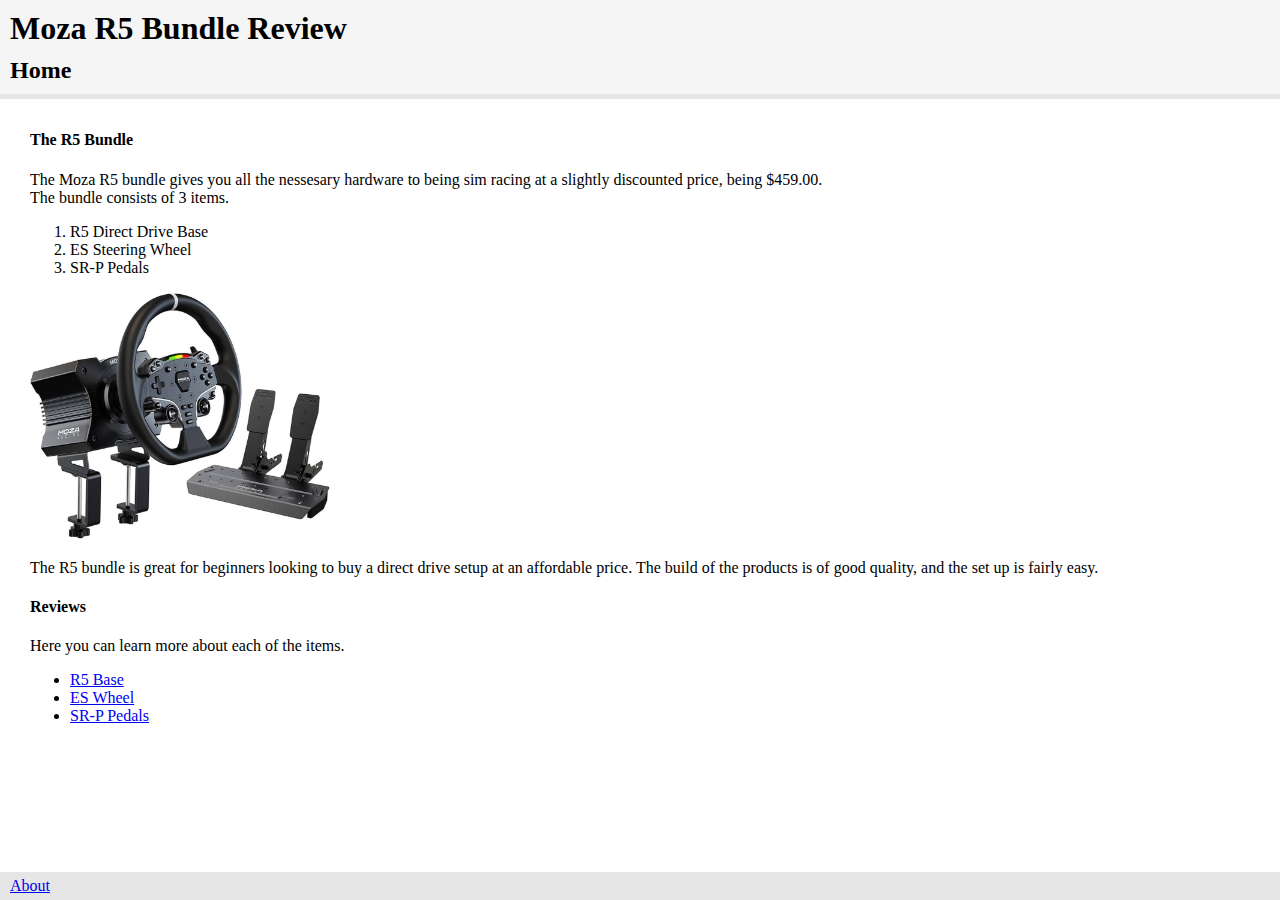
<file: index.html>
<!DOCTYPE html>
<html lang="en">

<head>
    <meta charset="UTF-8" />
    <meta name="viewport" content="width=device-width, initial-scale=1.0" />
    <link rel="stylesheet" href="styles/main.css" />
    <title>Moza R5 Review</title>
    <style>
        img {
            width: 300px;
        }
    </style>
</head>

<body>

    <header>
        <h1>Moza R5 Bundle Review</h1>
        <h2>Home</h2>
    </header>

    <main>
        <section>
            <article>
                <h4>The R5 Bundle</h4>
                <p>The Moza R5 bundle gives you all the nessesary hardware to being sim racing at a slightly discounted
                    price, being $459.00.<br>The bundle consists of 3 items.</p>
                <ol>
                    <li>R5 Direct Drive Base</li>
                    <li>ES Steering Wheel</li>
                    <li>SR-P Pedals</li>
                </ol>
                <img src="images/moza.jpg" alt="moza r5 bundle" />
                <p>The R5 bundle is great for beginners looking to buy a direct drive setup at an affordable price. The
                    build of the products is of good quality, and the set up is fairly easy.</p>
            </article>
            <article>
                <h4>Reviews</h4>
                <div>
                    Here you can learn more about each of the items.
                    <ul>
                        <li>
                            <a href="pages/r5_base.html">R5 Base</a>
                        </li>
                        <li>
                            <a href="pages/es_wheel.html">ES Wheel</a>
                        </li>
                        <li>
                            <a href="pages/sr-p_pedals.html">SR-P Pedals</a>
                        </li>
                    </ul>
                </div>
            </article>
        </section>
    </main>

    <footer>
        <nav>
            <a href="pages/about.html">About</a>
        </nav>
    </footer>

</body>

</html>
</file>
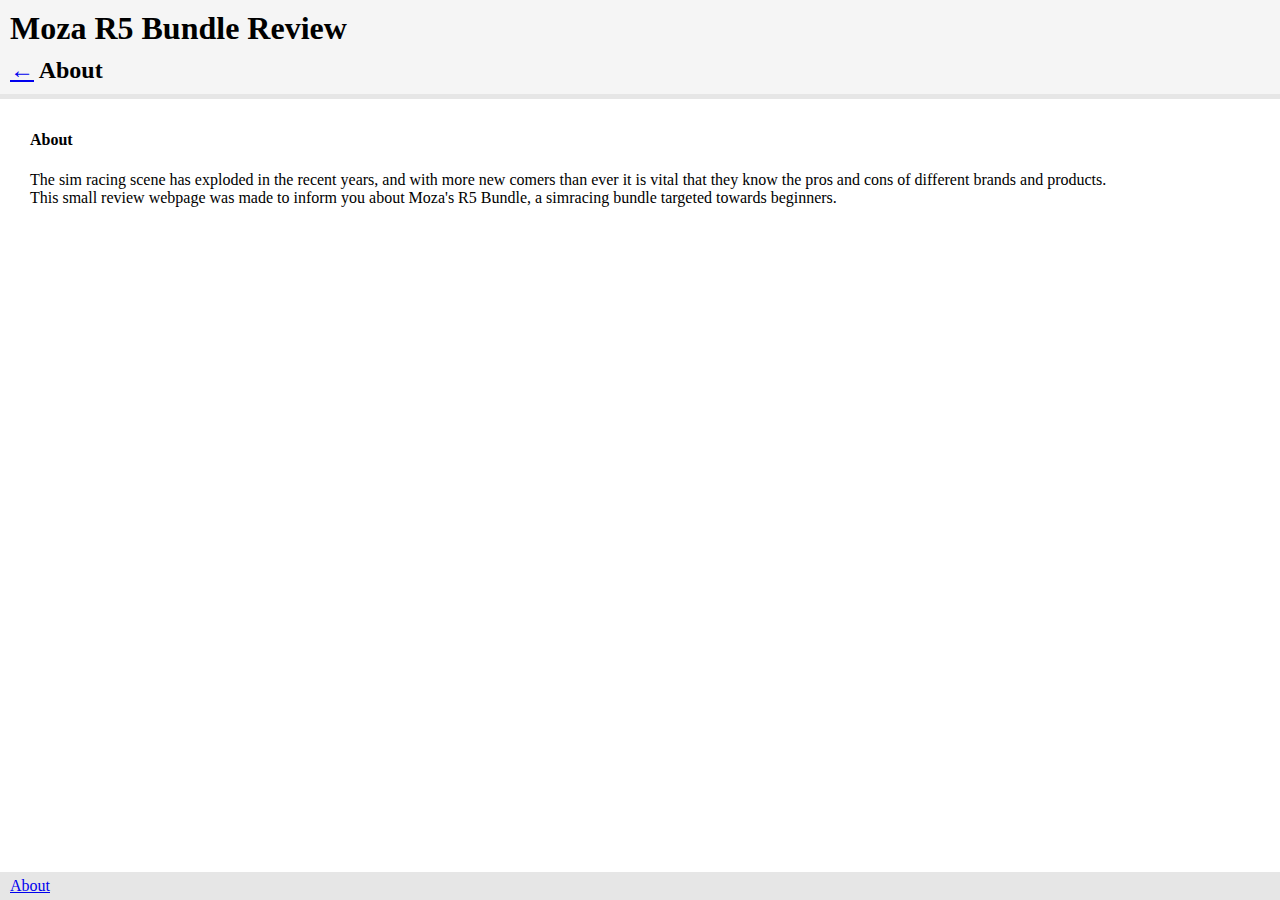
<file: pages/about.html>
<!DOCTYPE html>
<html lang="en">

<head>
    <meta charset="UTF-8" />
    <meta name="viewport" content="width=device-width, initial-scale=1.0" />
    <link rel="stylesheet" href="../styles/main.css" />
    <title>Moza R5 Review</title>
</head>

<body>

    <header>
        <h1>Moza R5 Bundle Review</h1>
        <h2>
            <a href="../index.html">←</a>
            About
        </h2>
    </header>

    <main>
        <section>
            <article>
                <h4>About</h4>
                <p>The sim racing scene has exploded in the recent years, and with more new comers than ever it is vital
                    that they know the pros and cons of different brands and products.<br>This small review webpage was
                    made to inform you about Moza's R5 Bundle, a simracing bundle targeted towards beginners.</p>
            </article>
        </section>
    </main>

    <footer>
        <nav>
            <a href="page.html">About</a>
        </nav>
    </footer>

</body>

</html>
</file>
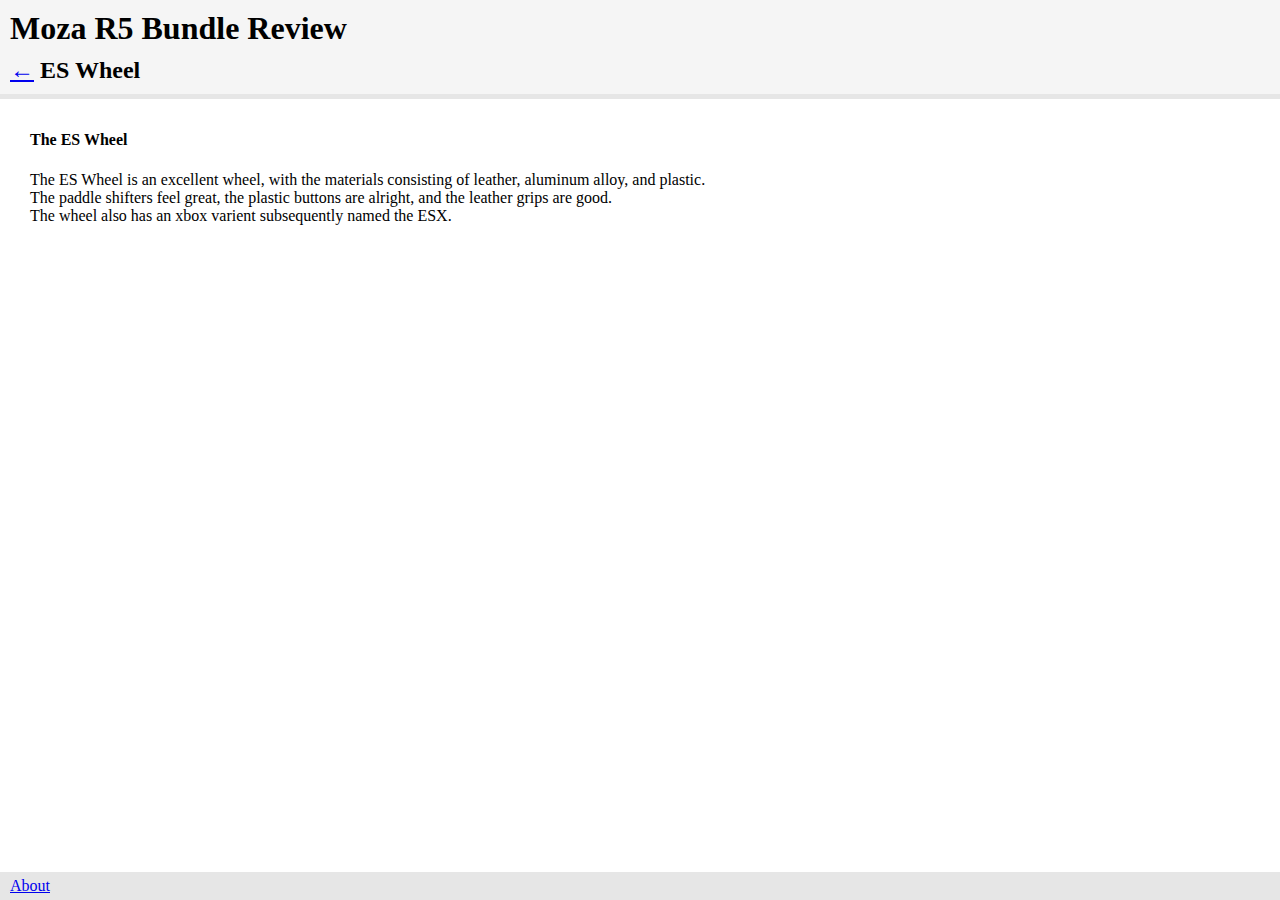
<file: pages/es_wheel.html>
<!DOCTYPE html>
<html lang="en">

<head>
    <meta charset="UTF-8" />
    <meta name="viewport" content="width=device-width, initial-scale=1.0" />
    <link rel="stylesheet" href="../styles/main.css" />
    <title>Moza R5 Review</title>
</head>

<body>

    <header>
        <h1>Moza R5 Bundle Review</h1>
        <h2>
            <a href="../index.html">←</a>
            ES Wheel
        </h2>
    </header>

    <main>
        <section>
            <article>
                <h4>The ES Wheel</h4>
                <p>The ES Wheel is an excellent wheel, with the materials consisting of leather, aluminum alloy, and
                    plastic.<br>The paddle shifters feel great, the plastic buttons are alright, and the leather grips are
                    good.<br>The wheel also has an xbox varient subsequently named the ESX.</p>
            </article>
        </section>
    </main>

    <footer>
        <nav>
            <a href="about.html">About</a>
        </nav>
    </footer>

</body>

</html>
</file>
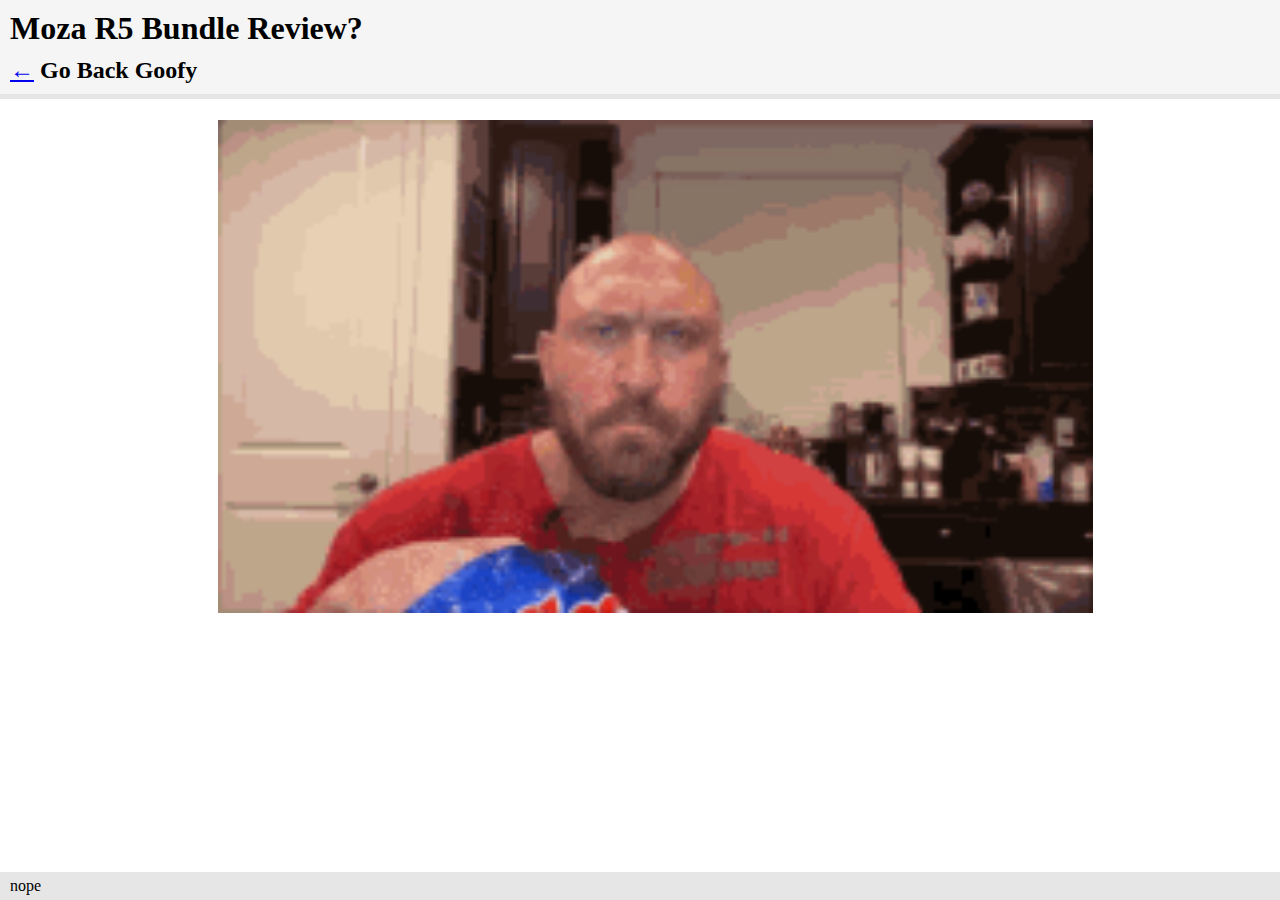
<file: pages/page.html>
<!DOCTYPE html>
<html lang="en">

<head>
    <meta charset="UTF-8" />
    <meta name="viewport" content="width=device-width, initial-scale=1.0" />
    <link rel="stylesheet" href="../styles/main.css" />
    <title>Moza R5 Review?</title>
    <style>
        img {
            display: block;
            margin-left: auto;
            margin-right: auto;
            margin-top: 10px;
            width: 70%;
        }
    </style>
</head>

<body>

    <header>
        <h1>Moza R5 Bundle Review?</h1>
        <h2>
            <a href="../index.html">←</a>
            Go Back Goofy
        </h2>
    </header>

    <main>
        <img src="../images/goofy.gif" alt="man eating chips" />
    </main>

    <footer>
        <nav>
            <div>nope</div>
        </nav>
    </footer>

</body>

</html>
</file>
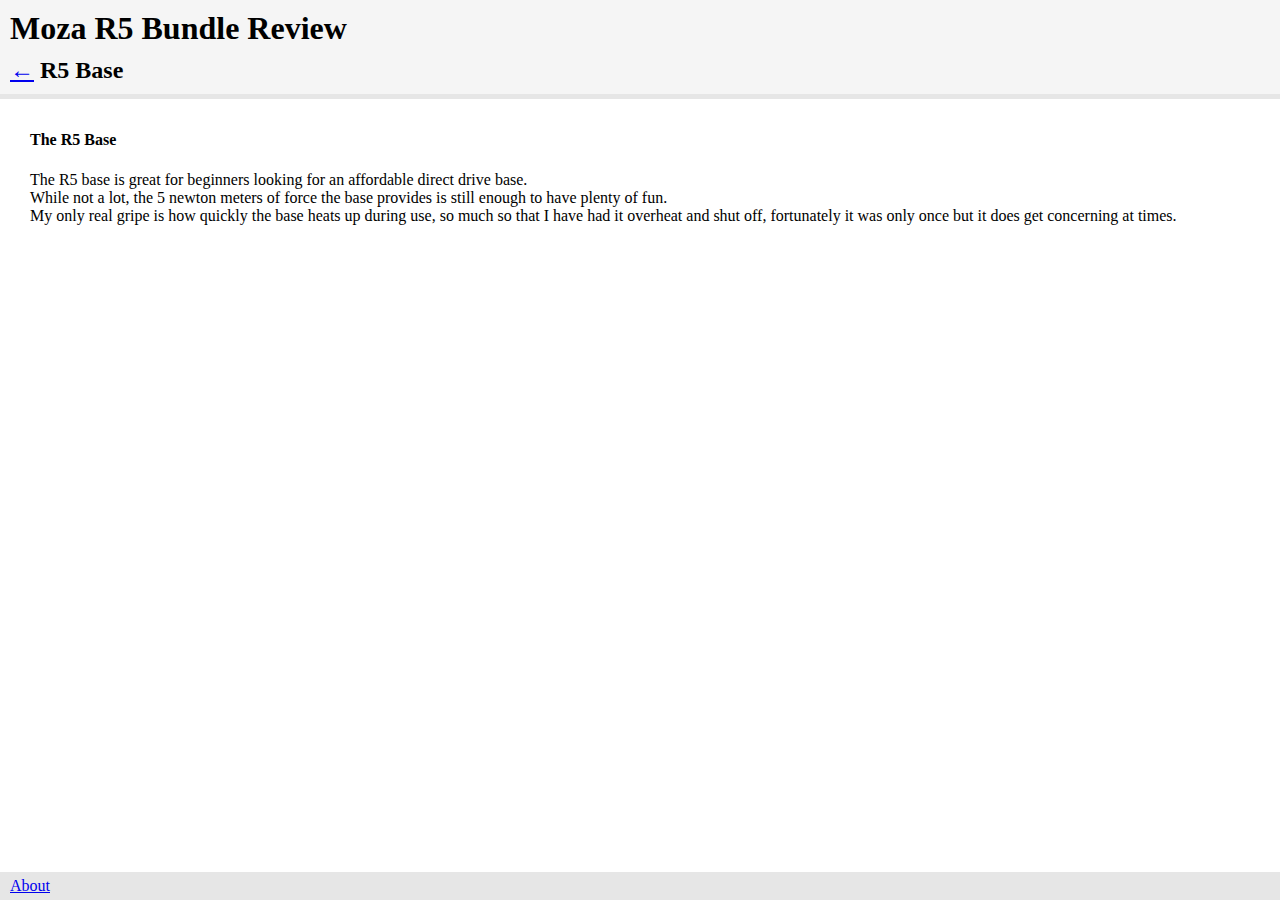
<file: pages/r5_base.html>
<!DOCTYPE html>
<html lang="en">

<head>
    <meta charset="UTF-8" />
    <meta name="viewport" content="width=device-width, initial-scale=1.0" />
    <link rel="stylesheet" href="../styles/main.css" />
    <title>Moza R5 Review</title>
</head>

<body>

    <header>
        <h1>Moza R5 Bundle Review</h1>
        <h2>
            <a href="../index.html">←</a>
            R5 Base
        </h2>
    </header>

    <main>
        <section>
            <article>
                <h4>The R5 Base</h4>
                <p>The R5 base is great for beginners looking for an affordable direct drive base.<br>While not a lot,
                    the 5 newton meters of force the base provides is still enough to have plenty of fun.<br>My only
                    real gripe is how quickly the base heats up during use, so much so that I have had it overheat and
                    shut off, fortunately it was only once but it does get concerning at times.</p>
            </article>
        </section>
    </main>

    <footer>
        <nav>
            <a href="about.html">About</a>
        </nav>
    </footer>

</body>

</html>
</file>
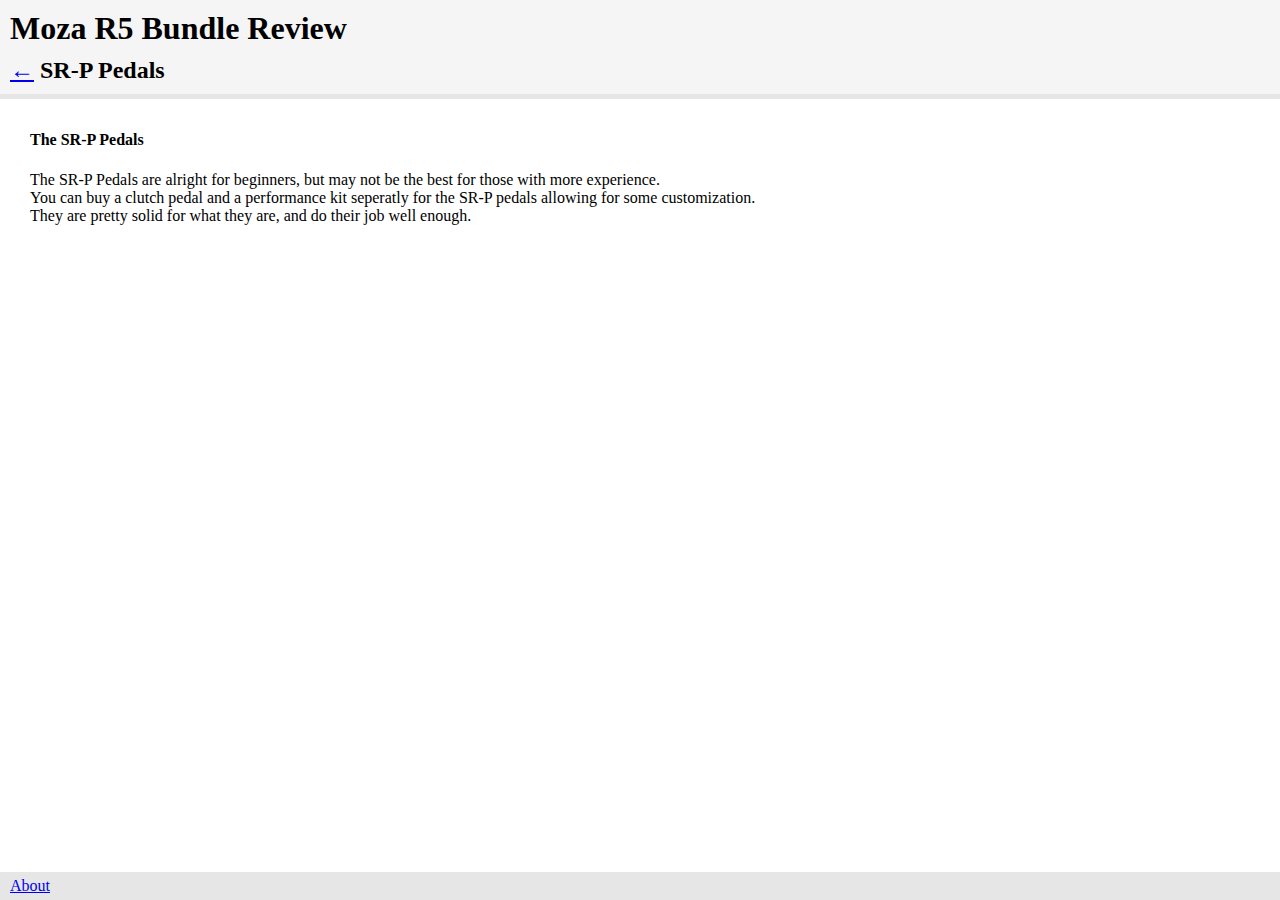
<file: pages/sr-p_pedals.html>
<!DOCTYPE html>
<html lang="en">

<head>
    <meta charset="UTF-8" />
    <meta name="viewport" content="width=device-width, initial-scale=1.0" />
    <link rel="stylesheet" href="../styles/main.css" />
    <title>Moza R5 Review</title>
</head>

<body>

    <header>
        <h1>Moza R5 Bundle Review</h1>
        <h2>
            <a href="../index.html">←</a>
            SR-P Pedals
        </h2>
    </header>

    <main>
        <section>
            <article>
                <h4>The SR-P Pedals</h4>
                <p>The SR-P Pedals are alright for beginners, but may not be the best for those with more
                    experience.<br>You can buy a clutch pedal and a performance kit seperatly for the SR-P pedals
                    allowing for some customization.<br>They are pretty solid for what they are, and do their job well
                    enough.</p>
            </article>
        </section>
    </main>

    <footer>
        <nav>
            <a href="about.html">About</a>
        </nav>
    </footer>

</body>

</html>
</file>
<file: styles/main.css>
body
{
    background-color: white;
    margin: 0px;
}

header
{
    position: fixed;
    background-color: #f5f5f5;
    border-bottom: 5px solid #e6e6e6;
    padding: 10px;
    padding-right: 100%;
    width: 100%;
    margin: 0px;
}

main
{
    padding-left: 30px;
    padding-top: 110px;
    padding-bottom: 50px;
}

h1
{
    margin-top: 0px;
    margin-bottom: 10px;
}

h2
{
    margin: 0px;
}

footer
{
    position: fixed;
    bottom: 0px;
    padding-left: 10px;
    padding-right: 100%;
    padding-top: 5px;
    padding-bottom: 5px;
    background-color: #e6e6e6;
}
</file>
